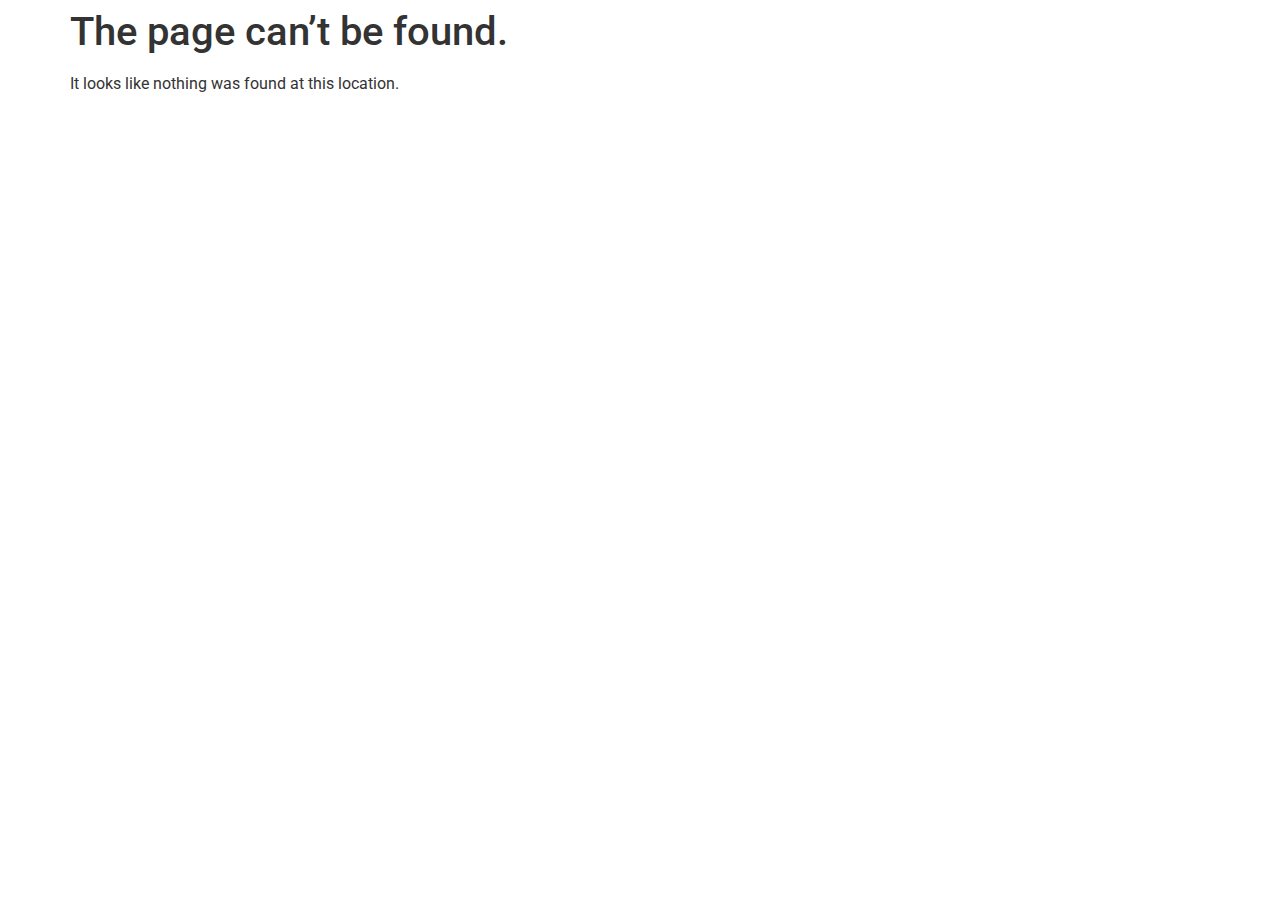
<file: 404/index.html>
<!DOCTYPE html>
<html lang="en-US">
<head>
	<meta charset="UTF-8">
	<meta name="viewport" content="width=device-width, initial-scale=1">
	<link rel="profile" href="http://gmpg.org/xfn/11">
	<link rel="pingback" href="https://quanghehehihi.github.io/Giao_dien_message/xmlrpc.php">
	<title>Page not found &#8211; Trung Huy Message</title>
<meta name="robots" content="max-image-preview:large">
<link rel="alternate" type="application/rss+xml" title="Trung Huy Message &raquo; Feed" href="https://quanghehehihi.github.io/Giao_dien_message/feed/">
<link rel="alternate" type="application/rss+xml" title="Trung Huy Message &raquo; Comments Feed" href="https://quanghehehihi.github.io/Giao_dien_message/comments/feed/">
<script>
window._wpemojiSettings = {"baseUrl":"https:\/\/s.w.org\/images\/core\/emoji\/15.0.3\/72x72\/","ext":".png","svgUrl":"https:\/\/s.w.org\/images\/core\/emoji\/15.0.3\/svg\/","svgExt":".svg","source":{"concatemoji":"https:\/\/quanghehehihi.github.io\/Giao_dien_message\/wp-includes\/js\/wp-emoji-release.min.js?ver=6.6.2"}};
/*! This file is auto-generated */
!function(i,n){var o,s,e;function c(e){try{var t={supportTests:e,timestamp:(new Date).valueOf()};sessionStorage.setItem(o,JSON.stringify(t))}catch(e){}}function p(e,t,n){e.clearRect(0,0,e.canvas.width,e.canvas.height),e.fillText(t,0,0);var t=new Uint32Array(e.getImageData(0,0,e.canvas.width,e.canvas.height).data),r=(e.clearRect(0,0,e.canvas.width,e.canvas.height),e.fillText(n,0,0),new Uint32Array(e.getImageData(0,0,e.canvas.width,e.canvas.height).data));return t.every(function(e,t){return e===r[t]})}function u(e,t,n){switch(t){case"flag":return n(e,"🏳️‍⚧️","🏳️​⚧️")?!1:!n(e,"🇺🇳","🇺​🇳")&&!n(e,"🏴󠁧󠁢󠁥󠁮󠁧󠁿","🏴​󠁧​󠁢​󠁥​󠁮​󠁧​󠁿");case"emoji":return!n(e,"🐦‍⬛","🐦​⬛")}return!1}function f(e,t,n){var r="undefined"!=typeof WorkerGlobalScope&&self instanceof WorkerGlobalScope?new OffscreenCanvas(300,150):i.createElement("canvas"),a=r.getContext("2d",{willReadFrequently:!0}),o=(a.textBaseline="top",a.font="600 32px Arial",{});return e.forEach(function(e){o[e]=t(a,e,n)}),o}function t(e){var t=i.createElement("script");t.src=e,t.defer=!0,i.head.appendChild(t)}"undefined"!=typeof Promise&&(o="wpEmojiSettingsSupports",s=["flag","emoji"],n.supports={everything:!0,everythingExceptFlag:!0},e=new Promise(function(e){i.addEventListener("DOMContentLoaded",e,{once:!0})}),new Promise(function(t){var n=function(){try{var e=JSON.parse(sessionStorage.getItem(o));if("object"==typeof e&&"number"==typeof e.timestamp&&(new Date).valueOf()<e.timestamp+604800&&"object"==typeof e.supportTests)return e.supportTests}catch(e){}return null}();if(!n){if("undefined"!=typeof Worker&&"undefined"!=typeof OffscreenCanvas&&"undefined"!=typeof URL&&URL.createObjectURL&&"undefined"!=typeof Blob)try{var e="postMessage("+f.toString()+"("+[JSON.stringify(s),u.toString(),p.toString()].join(",")+"));",r=new Blob([e],{type:"text/javascript"}),a=new Worker(URL.createObjectURL(r),{name:"wpTestEmojiSupports"});return void(a.onmessage=function(e){c(n=e.data),a.terminate(),t(n)})}catch(e){}c(n=f(s,u,p))}t(n)}).then(function(e){for(var t in e)n.supports[t]=e[t],n.supports.everything=n.supports.everything&&n.supports[t],"flag"!==t&&(n.supports.everythingExceptFlag=n.supports.everythingExceptFlag&&n.supports[t]);n.supports.everythingExceptFlag=n.supports.everythingExceptFlag&&!n.supports.flag,n.DOMReady=!1,n.readyCallback=function(){n.DOMReady=!0}}).then(function(){return e}).then(function(){var e;n.supports.everything||(n.readyCallback(),(e=n.source||{}).concatemoji?t(e.concatemoji):e.wpemoji&&e.twemoji&&(t(e.twemoji),t(e.wpemoji)))}))}((window,document),window._wpemojiSettings);
</script>
<link rel="stylesheet" id="hfe-widgets-style-css" href="https://quanghehehihi.github.io/Giao_dien_message/wp-content/plugins/header-footer-elementor/inc/widgets-css/frontend.css?ver=1.6.45" media="all">
<style id="wp-emoji-styles-inline-css">img.wp-smiley, img.emoji {
		display: inline !important;
		border: none !important;
		box-shadow: none !important;
		height: 1em !important;
		width: 1em !important;
		margin: 0 0.07em !important;
		vertical-align: -0.1em !important;
		background: none !important;
		padding: 0 !important;
	}</style>
<link rel="stylesheet" id="wp-block-library-css" href="https://quanghehehihi.github.io/Giao_dien_message/wp-includes/css/dist/block-library/style.min.css?ver=6.6.2" media="all">
<style id="classic-theme-styles-inline-css">/*! This file is auto-generated */
.wp-block-button__link{color:#fff;background-color:#32373c;border-radius:9999px;box-shadow:none;text-decoration:none;padding:calc(.667em + 2px) calc(1.333em + 2px);font-size:1.125em}.wp-block-file__button{background:#32373c;color:#fff;text-decoration:none}</style>
<style id="global-styles-inline-css">:root{--wp--preset--aspect-ratio--square: 1;--wp--preset--aspect-ratio--4-3: 4/3;--wp--preset--aspect-ratio--3-4: 3/4;--wp--preset--aspect-ratio--3-2: 3/2;--wp--preset--aspect-ratio--2-3: 2/3;--wp--preset--aspect-ratio--16-9: 16/9;--wp--preset--aspect-ratio--9-16: 9/16;--wp--preset--color--black: #000000;--wp--preset--color--cyan-bluish-gray: #abb8c3;--wp--preset--color--white: #ffffff;--wp--preset--color--pale-pink: #f78da7;--wp--preset--color--vivid-red: #cf2e2e;--wp--preset--color--luminous-vivid-orange: #ff6900;--wp--preset--color--luminous-vivid-amber: #fcb900;--wp--preset--color--light-green-cyan: #7bdcb5;--wp--preset--color--vivid-green-cyan: #00d084;--wp--preset--color--pale-cyan-blue: #8ed1fc;--wp--preset--color--vivid-cyan-blue: #0693e3;--wp--preset--color--vivid-purple: #9b51e0;--wp--preset--gradient--vivid-cyan-blue-to-vivid-purple: linear-gradient(135deg,rgba(6,147,227,1) 0%,rgb(155,81,224) 100%);--wp--preset--gradient--light-green-cyan-to-vivid-green-cyan: linear-gradient(135deg,rgb(122,220,180) 0%,rgb(0,208,130) 100%);--wp--preset--gradient--luminous-vivid-amber-to-luminous-vivid-orange: linear-gradient(135deg,rgba(252,185,0,1) 0%,rgba(255,105,0,1) 100%);--wp--preset--gradient--luminous-vivid-orange-to-vivid-red: linear-gradient(135deg,rgba(255,105,0,1) 0%,rgb(207,46,46) 100%);--wp--preset--gradient--very-light-gray-to-cyan-bluish-gray: linear-gradient(135deg,rgb(238,238,238) 0%,rgb(169,184,195) 100%);--wp--preset--gradient--cool-to-warm-spectrum: linear-gradient(135deg,rgb(74,234,220) 0%,rgb(151,120,209) 20%,rgb(207,42,186) 40%,rgb(238,44,130) 60%,rgb(251,105,98) 80%,rgb(254,248,76) 100%);--wp--preset--gradient--blush-light-purple: linear-gradient(135deg,rgb(255,206,236) 0%,rgb(152,150,240) 100%);--wp--preset--gradient--blush-bordeaux: linear-gradient(135deg,rgb(254,205,165) 0%,rgb(254,45,45) 50%,rgb(107,0,62) 100%);--wp--preset--gradient--luminous-dusk: linear-gradient(135deg,rgb(255,203,112) 0%,rgb(199,81,192) 50%,rgb(65,88,208) 100%);--wp--preset--gradient--pale-ocean: linear-gradient(135deg,rgb(255,245,203) 0%,rgb(182,227,212) 50%,rgb(51,167,181) 100%);--wp--preset--gradient--electric-grass: linear-gradient(135deg,rgb(202,248,128) 0%,rgb(113,206,126) 100%);--wp--preset--gradient--midnight: linear-gradient(135deg,rgb(2,3,129) 0%,rgb(40,116,252) 100%);--wp--preset--font-size--small: 13px;--wp--preset--font-size--medium: 20px;--wp--preset--font-size--large: 36px;--wp--preset--font-size--x-large: 42px;--wp--preset--spacing--20: 0.44rem;--wp--preset--spacing--30: 0.67rem;--wp--preset--spacing--40: 1rem;--wp--preset--spacing--50: 1.5rem;--wp--preset--spacing--60: 2.25rem;--wp--preset--spacing--70: 3.38rem;--wp--preset--spacing--80: 5.06rem;--wp--preset--shadow--natural: 6px 6px 9px rgba(0, 0, 0, 0.2);--wp--preset--shadow--deep: 12px 12px 50px rgba(0, 0, 0, 0.4);--wp--preset--shadow--sharp: 6px 6px 0px rgba(0, 0, 0, 0.2);--wp--preset--shadow--outlined: 6px 6px 0px -3px rgba(255, 255, 255, 1), 6px 6px rgba(0, 0, 0, 1);--wp--preset--shadow--crisp: 6px 6px 0px rgba(0, 0, 0, 1);}:where(.is-layout-flex){gap: 0.5em;}:where(.is-layout-grid){gap: 0.5em;}body .is-layout-flex{display: flex;}.is-layout-flex{flex-wrap: wrap;align-items: center;}.is-layout-flex > :is(*, div){margin: 0;}body .is-layout-grid{display: grid;}.is-layout-grid > :is(*, div){margin: 0;}:where(.wp-block-columns.is-layout-flex){gap: 2em;}:where(.wp-block-columns.is-layout-grid){gap: 2em;}:where(.wp-block-post-template.is-layout-flex){gap: 1.25em;}:where(.wp-block-post-template.is-layout-grid){gap: 1.25em;}.has-black-color{color: var(--wp--preset--color--black) !important;}.has-cyan-bluish-gray-color{color: var(--wp--preset--color--cyan-bluish-gray) !important;}.has-white-color{color: var(--wp--preset--color--white) !important;}.has-pale-pink-color{color: var(--wp--preset--color--pale-pink) !important;}.has-vivid-red-color{color: var(--wp--preset--color--vivid-red) !important;}.has-luminous-vivid-orange-color{color: var(--wp--preset--color--luminous-vivid-orange) !important;}.has-luminous-vivid-amber-color{color: var(--wp--preset--color--luminous-vivid-amber) !important;}.has-light-green-cyan-color{color: var(--wp--preset--color--light-green-cyan) !important;}.has-vivid-green-cyan-color{color: var(--wp--preset--color--vivid-green-cyan) !important;}.has-pale-cyan-blue-color{color: var(--wp--preset--color--pale-cyan-blue) !important;}.has-vivid-cyan-blue-color{color: var(--wp--preset--color--vivid-cyan-blue) !important;}.has-vivid-purple-color{color: var(--wp--preset--color--vivid-purple) !important;}.has-black-background-color{background-color: var(--wp--preset--color--black) !important;}.has-cyan-bluish-gray-background-color{background-color: var(--wp--preset--color--cyan-bluish-gray) !important;}.has-white-background-color{background-color: var(--wp--preset--color--white) !important;}.has-pale-pink-background-color{background-color: var(--wp--preset--color--pale-pink) !important;}.has-vivid-red-background-color{background-color: var(--wp--preset--color--vivid-red) !important;}.has-luminous-vivid-orange-background-color{background-color: var(--wp--preset--color--luminous-vivid-orange) !important;}.has-luminous-vivid-amber-background-color{background-color: var(--wp--preset--color--luminous-vivid-amber) !important;}.has-light-green-cyan-background-color{background-color: var(--wp--preset--color--light-green-cyan) !important;}.has-vivid-green-cyan-background-color{background-color: var(--wp--preset--color--vivid-green-cyan) !important;}.has-pale-cyan-blue-background-color{background-color: var(--wp--preset--color--pale-cyan-blue) !important;}.has-vivid-cyan-blue-background-color{background-color: var(--wp--preset--color--vivid-cyan-blue) !important;}.has-vivid-purple-background-color{background-color: var(--wp--preset--color--vivid-purple) !important;}.has-black-border-color{border-color: var(--wp--preset--color--black) !important;}.has-cyan-bluish-gray-border-color{border-color: var(--wp--preset--color--cyan-bluish-gray) !important;}.has-white-border-color{border-color: var(--wp--preset--color--white) !important;}.has-pale-pink-border-color{border-color: var(--wp--preset--color--pale-pink) !important;}.has-vivid-red-border-color{border-color: var(--wp--preset--color--vivid-red) !important;}.has-luminous-vivid-orange-border-color{border-color: var(--wp--preset--color--luminous-vivid-orange) !important;}.has-luminous-vivid-amber-border-color{border-color: var(--wp--preset--color--luminous-vivid-amber) !important;}.has-light-green-cyan-border-color{border-color: var(--wp--preset--color--light-green-cyan) !important;}.has-vivid-green-cyan-border-color{border-color: var(--wp--preset--color--vivid-green-cyan) !important;}.has-pale-cyan-blue-border-color{border-color: var(--wp--preset--color--pale-cyan-blue) !important;}.has-vivid-cyan-blue-border-color{border-color: var(--wp--preset--color--vivid-cyan-blue) !important;}.has-vivid-purple-border-color{border-color: var(--wp--preset--color--vivid-purple) !important;}.has-vivid-cyan-blue-to-vivid-purple-gradient-background{background: var(--wp--preset--gradient--vivid-cyan-blue-to-vivid-purple) !important;}.has-light-green-cyan-to-vivid-green-cyan-gradient-background{background: var(--wp--preset--gradient--light-green-cyan-to-vivid-green-cyan) !important;}.has-luminous-vivid-amber-to-luminous-vivid-orange-gradient-background{background: var(--wp--preset--gradient--luminous-vivid-amber-to-luminous-vivid-orange) !important;}.has-luminous-vivid-orange-to-vivid-red-gradient-background{background: var(--wp--preset--gradient--luminous-vivid-orange-to-vivid-red) !important;}.has-very-light-gray-to-cyan-bluish-gray-gradient-background{background: var(--wp--preset--gradient--very-light-gray-to-cyan-bluish-gray) !important;}.has-cool-to-warm-spectrum-gradient-background{background: var(--wp--preset--gradient--cool-to-warm-spectrum) !important;}.has-blush-light-purple-gradient-background{background: var(--wp--preset--gradient--blush-light-purple) !important;}.has-blush-bordeaux-gradient-background{background: var(--wp--preset--gradient--blush-bordeaux) !important;}.has-luminous-dusk-gradient-background{background: var(--wp--preset--gradient--luminous-dusk) !important;}.has-pale-ocean-gradient-background{background: var(--wp--preset--gradient--pale-ocean) !important;}.has-electric-grass-gradient-background{background: var(--wp--preset--gradient--electric-grass) !important;}.has-midnight-gradient-background{background: var(--wp--preset--gradient--midnight) !important;}.has-small-font-size{font-size: var(--wp--preset--font-size--small) !important;}.has-medium-font-size{font-size: var(--wp--preset--font-size--medium) !important;}.has-large-font-size{font-size: var(--wp--preset--font-size--large) !important;}.has-x-large-font-size{font-size: var(--wp--preset--font-size--x-large) !important;}
:where(.wp-block-post-template.is-layout-flex){gap: 1.25em;}:where(.wp-block-post-template.is-layout-grid){gap: 1.25em;}
:where(.wp-block-columns.is-layout-flex){gap: 2em;}:where(.wp-block-columns.is-layout-grid){gap: 2em;}
:root :where(.wp-block-pullquote){font-size: 1.5em;line-height: 1.6;}</style>
<link rel="stylesheet" id="hfe-style-css" href="https://quanghehehihi.github.io/Giao_dien_message/wp-content/plugins/header-footer-elementor/assets/css/header-footer-elementor.css?ver=1.6.45" media="all">
<link rel="stylesheet" id="elementor-frontend-css" href="https://quanghehehihi.github.io/Giao_dien_message/wp-content/plugins/elementor/assets/css/frontend.min.css?ver=3.25.3" media="all">
<link rel="stylesheet" id="swiper-css" href="https://quanghehehihi.github.io/Giao_dien_message/wp-content/plugins/elementor/assets/lib/swiper/v8/css/swiper.min.css?ver=8.4.5" media="all">
<link rel="stylesheet" id="e-swiper-css" href="https://quanghehehihi.github.io/Giao_dien_message/wp-content/plugins/elementor/assets/css/conditionals/e-swiper.min.css?ver=3.25.3" media="all">
<link rel="stylesheet" id="elementor-post-6-css" href="https://quanghehehihi.github.io/Giao_dien_message/wp-content/uploads/elementor/css/post-6.css?ver=1730440956" media="all">
<link rel="stylesheet" id="elementor-pro-css" href="https://quanghehehihi.github.io/Giao_dien_message/wp-content/plugins/pro-elements/assets/css/frontend.min.css?ver=3.18.1" media="all">
<link rel="stylesheet" id="hello-elementor-css" href="https://quanghehehihi.github.io/Giao_dien_message/wp-content/themes/hello-elementor/style.min.css?ver=3.1.1" media="all">
<link rel="stylesheet" id="hello-elementor-theme-style-css" href="https://quanghehehihi.github.io/Giao_dien_message/wp-content/themes/hello-elementor/theme.min.css?ver=3.1.1" media="all">
<link rel="stylesheet" id="hello-elementor-header-footer-css" href="https://quanghehehihi.github.io/Giao_dien_message/wp-content/themes/hello-elementor/header-footer.min.css?ver=3.1.1" media="all">
<link rel="stylesheet" id="hfe-icons-list-css" href="https://quanghehehihi.github.io/Giao_dien_message/wp-content/plugins/elementor/assets/css/widget-icon-list.min.css?ver=3.24.3" media="all">
<link rel="stylesheet" id="hfe-social-icons-css" href="https://quanghehehihi.github.io/Giao_dien_message/wp-content/plugins/elementor/assets/css/widget-social-icons.min.css?ver=3.24.0" media="all">
<link rel="stylesheet" id="hfe-social-share-icons-brands-css" href="https://quanghehehihi.github.io/Giao_dien_message/wp-content/plugins/elementor/assets/lib/font-awesome/css/brands.css?ver=5.15.3" media="all">
<link rel="stylesheet" id="hfe-social-share-icons-fontawesome-css" href="https://quanghehehihi.github.io/Giao_dien_message/wp-content/plugins/elementor/assets/lib/font-awesome/css/fontawesome.css?ver=5.15.3" media="all">
<link rel="stylesheet" id="hfe-nav-menu-icons-css" href="https://quanghehehihi.github.io/Giao_dien_message/wp-content/plugins/elementor/assets/lib/font-awesome/css/solid.css?ver=5.15.3" media="all">
<link rel="stylesheet" id="hfe-widget-blockquote-css" href="https://quanghehehihi.github.io/Giao_dien_message/wp-content/plugins/elementor-pro/assets/css/widget-blockquote.min.css?ver=3.25.0" media="all">
<link rel="stylesheet" id="google-fonts-1-css" href="https://fonts.googleapis.com/css?family=Roboto%3A100%2C100italic%2C200%2C200italic%2C300%2C300italic%2C400%2C400italic%2C500%2C500italic%2C600%2C600italic%2C700%2C700italic%2C800%2C800italic%2C900%2C900italic%7CRoboto+Slab%3A100%2C100italic%2C200%2C200italic%2C300%2C300italic%2C400%2C400italic%2C500%2C500italic%2C600%2C600italic%2C700%2C700italic%2C800%2C800italic%2C900%2C900italic&#038;display=swap&#038;ver=6.6.2" media="all">
<link rel="preconnect" href="https://fonts.gstatic.com/" crossorigin>
<link rel="https://api.w.org/" href="https://quanghehehihi.github.io/Giao_dien_message/wp-json/">
<link rel="EditURI" type="application/rsd+xml" title="RSD" href="https://quanghehehihi.github.io/Giao_dien_message/xmlrpc.php?rsd">
<meta name="generator" content="WordPress 6.6.2">
<meta name="generator" content="Elementor 3.25.3; features: e_font_icon_svg, additional_custom_breakpoints, e_optimized_control_loading, e_element_cache; settings: css_print_method-external, google_font-enabled, font_display-swap">
			<style>.e-con.e-parent:nth-of-type(n+4):not(.e-lazyloaded):not(.e-no-lazyload),
				.e-con.e-parent:nth-of-type(n+4):not(.e-lazyloaded):not(.e-no-lazyload) * {
					background-image: none !important;
				}
				@media screen and (max-height: 1024px) {
					.e-con.e-parent:nth-of-type(n+3):not(.e-lazyloaded):not(.e-no-lazyload),
					.e-con.e-parent:nth-of-type(n+3):not(.e-lazyloaded):not(.e-no-lazyload) * {
						background-image: none !important;
					}
				}
				@media screen and (max-height: 640px) {
					.e-con.e-parent:nth-of-type(n+2):not(.e-lazyloaded):not(.e-no-lazyload),
					.e-con.e-parent:nth-of-type(n+2):not(.e-lazyloaded):not(.e-no-lazyload) * {
						background-image: none !important;
					}
				}</style>
			</head>

<body class="error404 ehf-header ehf-footer ehf-template-hello-elementor ehf-stylesheet-hello-elementor elementor-default elementor-kit-6">
<div id="page" class="hfeed site">

		<header id="masthead" itemscope="itemscope" itemtype="https://schema.org/WPHeader">
			<p class="main-title bhf-hidden" itemprop="headline"><a href="https://quanghehehihi.github.io/Giao_dien_message" title="Trung Huy Message" rel="home">Trung Huy Message</a></p>
					</header>

	<main id="content" class="site-main">

			<div class="page-header">
			<h1 class="entry-title">The page can&rsquo;t be found.</h1>
		</div>
	
	<div class="page-content">
		<p>It looks like nothing was found at this location.</p>
	</div>

</main>

		<footer itemtype="https://schema.org/WPFooter" itemscope="itemscope" id="colophon" role="contentinfo">
			<div class="footer-width-fixer"></div>		</footer>
	</div>
<!-- #page -->
			<script type="text/javascript">const lazyloadRunObserver = () => {
					const lazyloadBackgrounds = document.querySelectorAll( `.e-con.e-parent:not(.e-lazyloaded)` );
					const lazyloadBackgroundObserver = new IntersectionObserver( ( entries ) => {
						entries.forEach( ( entry ) => {
							if ( entry.isIntersecting ) {
								let lazyloadBackground = entry.target;
								if( lazyloadBackground ) {
									lazyloadBackground.classList.add( 'e-lazyloaded' );
								}
								lazyloadBackgroundObserver.unobserve( entry.target );
							}
						});
					}, { rootMargin: '200px 0px 200px 0px' } );
					lazyloadBackgrounds.forEach( ( lazyloadBackground ) => {
						lazyloadBackgroundObserver.observe( lazyloadBackground );
					} );
				};
				const events = [
					'DOMContentLoaded',
					'elementor/lazyload/observe',
				];
				events.forEach( ( event ) => {
					document.addEventListener( event, lazyloadRunObserver );
				} );</script>
			<script src="https://quanghehehihi.github.io/Giao_dien_message/wp-content/themes/hello-elementor/assets/js/hello-frontend.min.js?ver=3.1.1" id="hello-theme-frontend-js"></script>
</body>
</html>
</file>
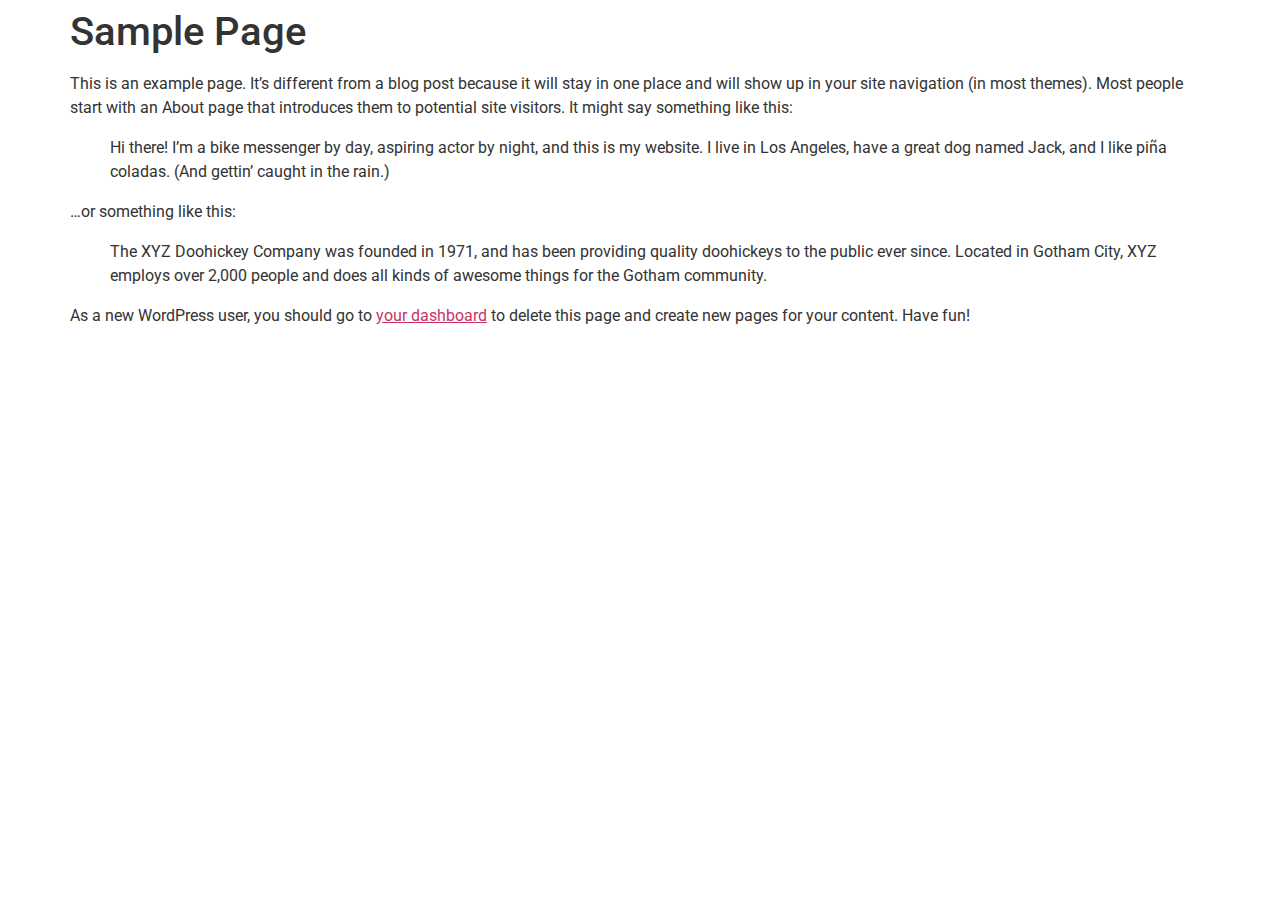
<file: sample-page/index.html>
<!DOCTYPE html>
<html lang="en-US">
<head>
	<meta charset="UTF-8">
	<meta name="viewport" content="width=device-width, initial-scale=1">
	<link rel="profile" href="http://gmpg.org/xfn/11">
	<link rel="pingback" href="https://quanghehehihi.github.io/Giao_dien_message/xmlrpc.php">
	<title>Sample Page &#8211; Trung Huy Message</title>
<meta name="robots" content="max-image-preview:large">
<link rel="alternate" type="application/rss+xml" title="Trung Huy Message &raquo; Feed" href="https://quanghehehihi.github.io/Giao_dien_message/feed/">
<link rel="alternate" type="application/rss+xml" title="Trung Huy Message &raquo; Comments Feed" href="https://quanghehehihi.github.io/Giao_dien_message/comments/feed/">
<link rel="alternate" type="application/rss+xml" title="Trung Huy Message &raquo; Sample Page Comments Feed" href="https://quanghehehihi.github.io/Giao_dien_message/sample-page/feed/">
<script>
window._wpemojiSettings = {"baseUrl":"https:\/\/s.w.org\/images\/core\/emoji\/15.0.3\/72x72\/","ext":".png","svgUrl":"https:\/\/s.w.org\/images\/core\/emoji\/15.0.3\/svg\/","svgExt":".svg","source":{"concatemoji":"https:\/\/quanghehehihi.github.io\/Giao_dien_message\/wp-includes\/js\/wp-emoji-release.min.js?ver=6.6.2"}};
/*! This file is auto-generated */
!function(i,n){var o,s,e;function c(e){try{var t={supportTests:e,timestamp:(new Date).valueOf()};sessionStorage.setItem(o,JSON.stringify(t))}catch(e){}}function p(e,t,n){e.clearRect(0,0,e.canvas.width,e.canvas.height),e.fillText(t,0,0);var t=new Uint32Array(e.getImageData(0,0,e.canvas.width,e.canvas.height).data),r=(e.clearRect(0,0,e.canvas.width,e.canvas.height),e.fillText(n,0,0),new Uint32Array(e.getImageData(0,0,e.canvas.width,e.canvas.height).data));return t.every(function(e,t){return e===r[t]})}function u(e,t,n){switch(t){case"flag":return n(e,"🏳️‍⚧️","🏳️​⚧️")?!1:!n(e,"🇺🇳","🇺​🇳")&&!n(e,"🏴󠁧󠁢󠁥󠁮󠁧󠁿","🏴​󠁧​󠁢​󠁥​󠁮​󠁧​󠁿");case"emoji":return!n(e,"🐦‍⬛","🐦​⬛")}return!1}function f(e,t,n){var r="undefined"!=typeof WorkerGlobalScope&&self instanceof WorkerGlobalScope?new OffscreenCanvas(300,150):i.createElement("canvas"),a=r.getContext("2d",{willReadFrequently:!0}),o=(a.textBaseline="top",a.font="600 32px Arial",{});return e.forEach(function(e){o[e]=t(a,e,n)}),o}function t(e){var t=i.createElement("script");t.src=e,t.defer=!0,i.head.appendChild(t)}"undefined"!=typeof Promise&&(o="wpEmojiSettingsSupports",s=["flag","emoji"],n.supports={everything:!0,everythingExceptFlag:!0},e=new Promise(function(e){i.addEventListener("DOMContentLoaded",e,{once:!0})}),new Promise(function(t){var n=function(){try{var e=JSON.parse(sessionStorage.getItem(o));if("object"==typeof e&&"number"==typeof e.timestamp&&(new Date).valueOf()<e.timestamp+604800&&"object"==typeof e.supportTests)return e.supportTests}catch(e){}return null}();if(!n){if("undefined"!=typeof Worker&&"undefined"!=typeof OffscreenCanvas&&"undefined"!=typeof URL&&URL.createObjectURL&&"undefined"!=typeof Blob)try{var e="postMessage("+f.toString()+"("+[JSON.stringify(s),u.toString(),p.toString()].join(",")+"));",r=new Blob([e],{type:"text/javascript"}),a=new Worker(URL.createObjectURL(r),{name:"wpTestEmojiSupports"});return void(a.onmessage=function(e){c(n=e.data),a.terminate(),t(n)})}catch(e){}c(n=f(s,u,p))}t(n)}).then(function(e){for(var t in e)n.supports[t]=e[t],n.supports.everything=n.supports.everything&&n.supports[t],"flag"!==t&&(n.supports.everythingExceptFlag=n.supports.everythingExceptFlag&&n.supports[t]);n.supports.everythingExceptFlag=n.supports.everythingExceptFlag&&!n.supports.flag,n.DOMReady=!1,n.readyCallback=function(){n.DOMReady=!0}}).then(function(){return e}).then(function(){var e;n.supports.everything||(n.readyCallback(),(e=n.source||{}).concatemoji?t(e.concatemoji):e.wpemoji&&e.twemoji&&(t(e.twemoji),t(e.wpemoji)))}))}((window,document),window._wpemojiSettings);
</script>
<link rel="stylesheet" id="hfe-widgets-style-css" href="https://quanghehehihi.github.io/Giao_dien_message/wp-content/plugins/header-footer-elementor/inc/widgets-css/frontend.css?ver=1.6.45" media="all">
<style id="wp-emoji-styles-inline-css">img.wp-smiley, img.emoji {
		display: inline !important;
		border: none !important;
		box-shadow: none !important;
		height: 1em !important;
		width: 1em !important;
		margin: 0 0.07em !important;
		vertical-align: -0.1em !important;
		background: none !important;
		padding: 0 !important;
	}</style>
<link rel="stylesheet" id="wp-block-library-css" href="https://quanghehehihi.github.io/Giao_dien_message/wp-includes/css/dist/block-library/style.min.css?ver=6.6.2" media="all">
<style id="classic-theme-styles-inline-css">/*! This file is auto-generated */
.wp-block-button__link{color:#fff;background-color:#32373c;border-radius:9999px;box-shadow:none;text-decoration:none;padding:calc(.667em + 2px) calc(1.333em + 2px);font-size:1.125em}.wp-block-file__button{background:#32373c;color:#fff;text-decoration:none}</style>
<style id="global-styles-inline-css">:root{--wp--preset--aspect-ratio--square: 1;--wp--preset--aspect-ratio--4-3: 4/3;--wp--preset--aspect-ratio--3-4: 3/4;--wp--preset--aspect-ratio--3-2: 3/2;--wp--preset--aspect-ratio--2-3: 2/3;--wp--preset--aspect-ratio--16-9: 16/9;--wp--preset--aspect-ratio--9-16: 9/16;--wp--preset--color--black: #000000;--wp--preset--color--cyan-bluish-gray: #abb8c3;--wp--preset--color--white: #ffffff;--wp--preset--color--pale-pink: #f78da7;--wp--preset--color--vivid-red: #cf2e2e;--wp--preset--color--luminous-vivid-orange: #ff6900;--wp--preset--color--luminous-vivid-amber: #fcb900;--wp--preset--color--light-green-cyan: #7bdcb5;--wp--preset--color--vivid-green-cyan: #00d084;--wp--preset--color--pale-cyan-blue: #8ed1fc;--wp--preset--color--vivid-cyan-blue: #0693e3;--wp--preset--color--vivid-purple: #9b51e0;--wp--preset--gradient--vivid-cyan-blue-to-vivid-purple: linear-gradient(135deg,rgba(6,147,227,1) 0%,rgb(155,81,224) 100%);--wp--preset--gradient--light-green-cyan-to-vivid-green-cyan: linear-gradient(135deg,rgb(122,220,180) 0%,rgb(0,208,130) 100%);--wp--preset--gradient--luminous-vivid-amber-to-luminous-vivid-orange: linear-gradient(135deg,rgba(252,185,0,1) 0%,rgba(255,105,0,1) 100%);--wp--preset--gradient--luminous-vivid-orange-to-vivid-red: linear-gradient(135deg,rgba(255,105,0,1) 0%,rgb(207,46,46) 100%);--wp--preset--gradient--very-light-gray-to-cyan-bluish-gray: linear-gradient(135deg,rgb(238,238,238) 0%,rgb(169,184,195) 100%);--wp--preset--gradient--cool-to-warm-spectrum: linear-gradient(135deg,rgb(74,234,220) 0%,rgb(151,120,209) 20%,rgb(207,42,186) 40%,rgb(238,44,130) 60%,rgb(251,105,98) 80%,rgb(254,248,76) 100%);--wp--preset--gradient--blush-light-purple: linear-gradient(135deg,rgb(255,206,236) 0%,rgb(152,150,240) 100%);--wp--preset--gradient--blush-bordeaux: linear-gradient(135deg,rgb(254,205,165) 0%,rgb(254,45,45) 50%,rgb(107,0,62) 100%);--wp--preset--gradient--luminous-dusk: linear-gradient(135deg,rgb(255,203,112) 0%,rgb(199,81,192) 50%,rgb(65,88,208) 100%);--wp--preset--gradient--pale-ocean: linear-gradient(135deg,rgb(255,245,203) 0%,rgb(182,227,212) 50%,rgb(51,167,181) 100%);--wp--preset--gradient--electric-grass: linear-gradient(135deg,rgb(202,248,128) 0%,rgb(113,206,126) 100%);--wp--preset--gradient--midnight: linear-gradient(135deg,rgb(2,3,129) 0%,rgb(40,116,252) 100%);--wp--preset--font-size--small: 13px;--wp--preset--font-size--medium: 20px;--wp--preset--font-size--large: 36px;--wp--preset--font-size--x-large: 42px;--wp--preset--spacing--20: 0.44rem;--wp--preset--spacing--30: 0.67rem;--wp--preset--spacing--40: 1rem;--wp--preset--spacing--50: 1.5rem;--wp--preset--spacing--60: 2.25rem;--wp--preset--spacing--70: 3.38rem;--wp--preset--spacing--80: 5.06rem;--wp--preset--shadow--natural: 6px 6px 9px rgba(0, 0, 0, 0.2);--wp--preset--shadow--deep: 12px 12px 50px rgba(0, 0, 0, 0.4);--wp--preset--shadow--sharp: 6px 6px 0px rgba(0, 0, 0, 0.2);--wp--preset--shadow--outlined: 6px 6px 0px -3px rgba(255, 255, 255, 1), 6px 6px rgba(0, 0, 0, 1);--wp--preset--shadow--crisp: 6px 6px 0px rgba(0, 0, 0, 1);}:where(.is-layout-flex){gap: 0.5em;}:where(.is-layout-grid){gap: 0.5em;}body .is-layout-flex{display: flex;}.is-layout-flex{flex-wrap: wrap;align-items: center;}.is-layout-flex > :is(*, div){margin: 0;}body .is-layout-grid{display: grid;}.is-layout-grid > :is(*, div){margin: 0;}:where(.wp-block-columns.is-layout-flex){gap: 2em;}:where(.wp-block-columns.is-layout-grid){gap: 2em;}:where(.wp-block-post-template.is-layout-flex){gap: 1.25em;}:where(.wp-block-post-template.is-layout-grid){gap: 1.25em;}.has-black-color{color: var(--wp--preset--color--black) !important;}.has-cyan-bluish-gray-color{color: var(--wp--preset--color--cyan-bluish-gray) !important;}.has-white-color{color: var(--wp--preset--color--white) !important;}.has-pale-pink-color{color: var(--wp--preset--color--pale-pink) !important;}.has-vivid-red-color{color: var(--wp--preset--color--vivid-red) !important;}.has-luminous-vivid-orange-color{color: var(--wp--preset--color--luminous-vivid-orange) !important;}.has-luminous-vivid-amber-color{color: var(--wp--preset--color--luminous-vivid-amber) !important;}.has-light-green-cyan-color{color: var(--wp--preset--color--light-green-cyan) !important;}.has-vivid-green-cyan-color{color: var(--wp--preset--color--vivid-green-cyan) !important;}.has-pale-cyan-blue-color{color: var(--wp--preset--color--pale-cyan-blue) !important;}.has-vivid-cyan-blue-color{color: var(--wp--preset--color--vivid-cyan-blue) !important;}.has-vivid-purple-color{color: var(--wp--preset--color--vivid-purple) !important;}.has-black-background-color{background-color: var(--wp--preset--color--black) !important;}.has-cyan-bluish-gray-background-color{background-color: var(--wp--preset--color--cyan-bluish-gray) !important;}.has-white-background-color{background-color: var(--wp--preset--color--white) !important;}.has-pale-pink-background-color{background-color: var(--wp--preset--color--pale-pink) !important;}.has-vivid-red-background-color{background-color: var(--wp--preset--color--vivid-red) !important;}.has-luminous-vivid-orange-background-color{background-color: var(--wp--preset--color--luminous-vivid-orange) !important;}.has-luminous-vivid-amber-background-color{background-color: var(--wp--preset--color--luminous-vivid-amber) !important;}.has-light-green-cyan-background-color{background-color: var(--wp--preset--color--light-green-cyan) !important;}.has-vivid-green-cyan-background-color{background-color: var(--wp--preset--color--vivid-green-cyan) !important;}.has-pale-cyan-blue-background-color{background-color: var(--wp--preset--color--pale-cyan-blue) !important;}.has-vivid-cyan-blue-background-color{background-color: var(--wp--preset--color--vivid-cyan-blue) !important;}.has-vivid-purple-background-color{background-color: var(--wp--preset--color--vivid-purple) !important;}.has-black-border-color{border-color: var(--wp--preset--color--black) !important;}.has-cyan-bluish-gray-border-color{border-color: var(--wp--preset--color--cyan-bluish-gray) !important;}.has-white-border-color{border-color: var(--wp--preset--color--white) !important;}.has-pale-pink-border-color{border-color: var(--wp--preset--color--pale-pink) !important;}.has-vivid-red-border-color{border-color: var(--wp--preset--color--vivid-red) !important;}.has-luminous-vivid-orange-border-color{border-color: var(--wp--preset--color--luminous-vivid-orange) !important;}.has-luminous-vivid-amber-border-color{border-color: var(--wp--preset--color--luminous-vivid-amber) !important;}.has-light-green-cyan-border-color{border-color: var(--wp--preset--color--light-green-cyan) !important;}.has-vivid-green-cyan-border-color{border-color: var(--wp--preset--color--vivid-green-cyan) !important;}.has-pale-cyan-blue-border-color{border-color: var(--wp--preset--color--pale-cyan-blue) !important;}.has-vivid-cyan-blue-border-color{border-color: var(--wp--preset--color--vivid-cyan-blue) !important;}.has-vivid-purple-border-color{border-color: var(--wp--preset--color--vivid-purple) !important;}.has-vivid-cyan-blue-to-vivid-purple-gradient-background{background: var(--wp--preset--gradient--vivid-cyan-blue-to-vivid-purple) !important;}.has-light-green-cyan-to-vivid-green-cyan-gradient-background{background: var(--wp--preset--gradient--light-green-cyan-to-vivid-green-cyan) !important;}.has-luminous-vivid-amber-to-luminous-vivid-orange-gradient-background{background: var(--wp--preset--gradient--luminous-vivid-amber-to-luminous-vivid-orange) !important;}.has-luminous-vivid-orange-to-vivid-red-gradient-background{background: var(--wp--preset--gradient--luminous-vivid-orange-to-vivid-red) !important;}.has-very-light-gray-to-cyan-bluish-gray-gradient-background{background: var(--wp--preset--gradient--very-light-gray-to-cyan-bluish-gray) !important;}.has-cool-to-warm-spectrum-gradient-background{background: var(--wp--preset--gradient--cool-to-warm-spectrum) !important;}.has-blush-light-purple-gradient-background{background: var(--wp--preset--gradient--blush-light-purple) !important;}.has-blush-bordeaux-gradient-background{background: var(--wp--preset--gradient--blush-bordeaux) !important;}.has-luminous-dusk-gradient-background{background: var(--wp--preset--gradient--luminous-dusk) !important;}.has-pale-ocean-gradient-background{background: var(--wp--preset--gradient--pale-ocean) !important;}.has-electric-grass-gradient-background{background: var(--wp--preset--gradient--electric-grass) !important;}.has-midnight-gradient-background{background: var(--wp--preset--gradient--midnight) !important;}.has-small-font-size{font-size: var(--wp--preset--font-size--small) !important;}.has-medium-font-size{font-size: var(--wp--preset--font-size--medium) !important;}.has-large-font-size{font-size: var(--wp--preset--font-size--large) !important;}.has-x-large-font-size{font-size: var(--wp--preset--font-size--x-large) !important;}
:where(.wp-block-post-template.is-layout-flex){gap: 1.25em;}:where(.wp-block-post-template.is-layout-grid){gap: 1.25em;}
:where(.wp-block-columns.is-layout-flex){gap: 2em;}:where(.wp-block-columns.is-layout-grid){gap: 2em;}
:root :where(.wp-block-pullquote){font-size: 1.5em;line-height: 1.6;}</style>
<link rel="stylesheet" id="hfe-style-css" href="https://quanghehehihi.github.io/Giao_dien_message/wp-content/plugins/header-footer-elementor/assets/css/header-footer-elementor.css?ver=1.6.45" media="all">
<link rel="stylesheet" id="elementor-frontend-css" href="https://quanghehehihi.github.io/Giao_dien_message/wp-content/plugins/elementor/assets/css/frontend.min.css?ver=3.25.3" media="all">
<link rel="stylesheet" id="swiper-css" href="https://quanghehehihi.github.io/Giao_dien_message/wp-content/plugins/elementor/assets/lib/swiper/v8/css/swiper.min.css?ver=8.4.5" media="all">
<link rel="stylesheet" id="e-swiper-css" href="https://quanghehehihi.github.io/Giao_dien_message/wp-content/plugins/elementor/assets/css/conditionals/e-swiper.min.css?ver=3.25.3" media="all">
<link rel="stylesheet" id="elementor-post-6-css" href="https://quanghehehihi.github.io/Giao_dien_message/wp-content/uploads/elementor/css/post-6.css?ver=1730440956" media="all">
<link rel="stylesheet" id="elementor-pro-css" href="https://quanghehehihi.github.io/Giao_dien_message/wp-content/plugins/pro-elements/assets/css/frontend.min.css?ver=3.18.1" media="all">
<link rel="stylesheet" id="hello-elementor-css" href="https://quanghehehihi.github.io/Giao_dien_message/wp-content/themes/hello-elementor/style.min.css?ver=3.1.1" media="all">
<link rel="stylesheet" id="hello-elementor-theme-style-css" href="https://quanghehehihi.github.io/Giao_dien_message/wp-content/themes/hello-elementor/theme.min.css?ver=3.1.1" media="all">
<link rel="stylesheet" id="hello-elementor-header-footer-css" href="https://quanghehehihi.github.io/Giao_dien_message/wp-content/themes/hello-elementor/header-footer.min.css?ver=3.1.1" media="all">
<link rel="stylesheet" id="hfe-icons-list-css" href="https://quanghehehihi.github.io/Giao_dien_message/wp-content/plugins/elementor/assets/css/widget-icon-list.min.css?ver=3.24.3" media="all">
<link rel="stylesheet" id="hfe-social-icons-css" href="https://quanghehehihi.github.io/Giao_dien_message/wp-content/plugins/elementor/assets/css/widget-social-icons.min.css?ver=3.24.0" media="all">
<link rel="stylesheet" id="hfe-social-share-icons-brands-css" href="https://quanghehehihi.github.io/Giao_dien_message/wp-content/plugins/elementor/assets/lib/font-awesome/css/brands.css?ver=5.15.3" media="all">
<link rel="stylesheet" id="hfe-social-share-icons-fontawesome-css" href="https://quanghehehihi.github.io/Giao_dien_message/wp-content/plugins/elementor/assets/lib/font-awesome/css/fontawesome.css?ver=5.15.3" media="all">
<link rel="stylesheet" id="hfe-nav-menu-icons-css" href="https://quanghehehihi.github.io/Giao_dien_message/wp-content/plugins/elementor/assets/lib/font-awesome/css/solid.css?ver=5.15.3" media="all">
<link rel="stylesheet" id="hfe-widget-blockquote-css" href="https://quanghehehihi.github.io/Giao_dien_message/wp-content/plugins/elementor-pro/assets/css/widget-blockquote.min.css?ver=3.25.0" media="all">
<link rel="stylesheet" id="google-fonts-1-css" href="https://fonts.googleapis.com/css?family=Roboto%3A100%2C100italic%2C200%2C200italic%2C300%2C300italic%2C400%2C400italic%2C500%2C500italic%2C600%2C600italic%2C700%2C700italic%2C800%2C800italic%2C900%2C900italic%7CRoboto+Slab%3A100%2C100italic%2C200%2C200italic%2C300%2C300italic%2C400%2C400italic%2C500%2C500italic%2C600%2C600italic%2C700%2C700italic%2C800%2C800italic%2C900%2C900italic&#038;display=swap&#038;ver=6.6.2" media="all">
<link rel="preconnect" href="https://fonts.gstatic.com/" crossorigin>
<link rel="https://api.w.org/" href="https://quanghehehihi.github.io/Giao_dien_message/wp-json/">
<link rel="alternate" title="JSON" type="application/json" href="https://quanghehehihi.github.io/Giao_dien_message/wp-json/wp/v2/pages/2">
<link rel="EditURI" type="application/rsd+xml" title="RSD" href="https://quanghehehihi.github.io/Giao_dien_message/xmlrpc.php?rsd">
<meta name="generator" content="WordPress 6.6.2">
<link rel="canonical" href="https://quanghehehihi.github.io/Giao_dien_message/sample-page/">
<link rel="shortlink" href="https://quanghehehihi.github.io/Giao_dien_message/?p=2">
<link rel="alternate" title="oEmbed (JSON)" type="application/json+oembed" href="https://quanghehehihi.github.io/Giao_dien_message/wp-json/oembed/1.0/embed?url=https%3A%2F%2Fquanghehehihi.github.io%2FGiao_dien_message%2Fsample-page%2F">
<link rel="alternate" title="oEmbed (XML)" type="text/xml+oembed" href="https://quanghehehihi.github.io/Giao_dien_message/wp-json/oembed/1.0/embed?url=https%3A%2F%2Fquanghehehihi.github.io%2FGiao_dien_message%2Fsample-page%2F#038;format=xml">
<meta name="generator" content="Elementor 3.25.3; features: e_font_icon_svg, additional_custom_breakpoints, e_optimized_control_loading, e_element_cache; settings: css_print_method-external, google_font-enabled, font_display-swap">
			<style>.e-con.e-parent:nth-of-type(n+4):not(.e-lazyloaded):not(.e-no-lazyload),
				.e-con.e-parent:nth-of-type(n+4):not(.e-lazyloaded):not(.e-no-lazyload) * {
					background-image: none !important;
				}
				@media screen and (max-height: 1024px) {
					.e-con.e-parent:nth-of-type(n+3):not(.e-lazyloaded):not(.e-no-lazyload),
					.e-con.e-parent:nth-of-type(n+3):not(.e-lazyloaded):not(.e-no-lazyload) * {
						background-image: none !important;
					}
				}
				@media screen and (max-height: 640px) {
					.e-con.e-parent:nth-of-type(n+2):not(.e-lazyloaded):not(.e-no-lazyload),
					.e-con.e-parent:nth-of-type(n+2):not(.e-lazyloaded):not(.e-no-lazyload) * {
						background-image: none !important;
					}
				}</style>
			</head>

<body class="page-template-default page page-id-2 ehf-header ehf-footer ehf-template-hello-elementor ehf-stylesheet-hello-elementor elementor-default elementor-kit-6">
<div id="page" class="hfeed site">

		<header id="masthead" itemscope="itemscope" itemtype="https://schema.org/WPHeader">
			<p class="main-title bhf-hidden" itemprop="headline"><a href="https://quanghehehihi.github.io/Giao_dien_message" title="Trung Huy Message" rel="home">Trung Huy Message</a></p>
					</header>

	
<main id="content" class="site-main post-2 page type-page status-publish hentry">

			<div class="page-header">
			<h1 class="entry-title">Sample Page</h1>		</div>
	
	<div class="page-content">
		
<p>This is an example page. It&#8217;s different from a blog post because it will stay in one place and will show up in your site navigation (in most themes). Most people start with an About page that introduces them to potential site visitors. It might say something like this:</p>



<blockquote class="wp-block-quote is-layout-flow wp-block-quote-is-layout-flow"><p>Hi there! I&#8217;m a bike messenger by day, aspiring actor by night, and this is my website. I live in Los Angeles, have a great dog named Jack, and I like pi&#241;a coladas. (And gettin&#8217; caught in the rain.)</p></blockquote>



<p>&#8230;or something like this:</p>



<blockquote class="wp-block-quote is-layout-flow wp-block-quote-is-layout-flow"><p>The XYZ Doohickey Company was founded in 1971, and has been providing quality doohickeys to the public ever since. Located in Gotham City, XYZ employs over 2,000 people and does all kinds of awesome things for the Gotham community.</p></blockquote>



<p>As a new WordPress user, you should go to <a href="https://quanghehehihi.github.io/Giao_dien_message/wp-admin/">your dashboard</a> to delete this page and create new pages for your content. Have fun!</p>

		
			</div>

	
</main>

	
		<footer itemtype="https://schema.org/WPFooter" itemscope="itemscope" id="colophon" role="contentinfo">
			<div class="footer-width-fixer"></div>		</footer>
	</div>
<!-- #page -->
			<script type="text/javascript">const lazyloadRunObserver = () => {
					const lazyloadBackgrounds = document.querySelectorAll( `.e-con.e-parent:not(.e-lazyloaded)` );
					const lazyloadBackgroundObserver = new IntersectionObserver( ( entries ) => {
						entries.forEach( ( entry ) => {
							if ( entry.isIntersecting ) {
								let lazyloadBackground = entry.target;
								if( lazyloadBackground ) {
									lazyloadBackground.classList.add( 'e-lazyloaded' );
								}
								lazyloadBackgroundObserver.unobserve( entry.target );
							}
						});
					}, { rootMargin: '200px 0px 200px 0px' } );
					lazyloadBackgrounds.forEach( ( lazyloadBackground ) => {
						lazyloadBackgroundObserver.observe( lazyloadBackground );
					} );
				};
				const events = [
					'DOMContentLoaded',
					'elementor/lazyload/observe',
				];
				events.forEach( ( event ) => {
					document.addEventListener( event, lazyloadRunObserver );
				} );</script>
			<script src="https://quanghehehihi.github.io/Giao_dien_message/wp-content/themes/hello-elementor/assets/js/hello-frontend.min.js?ver=3.1.1" id="hello-theme-frontend-js"></script>
</body>
</html>
</file>
